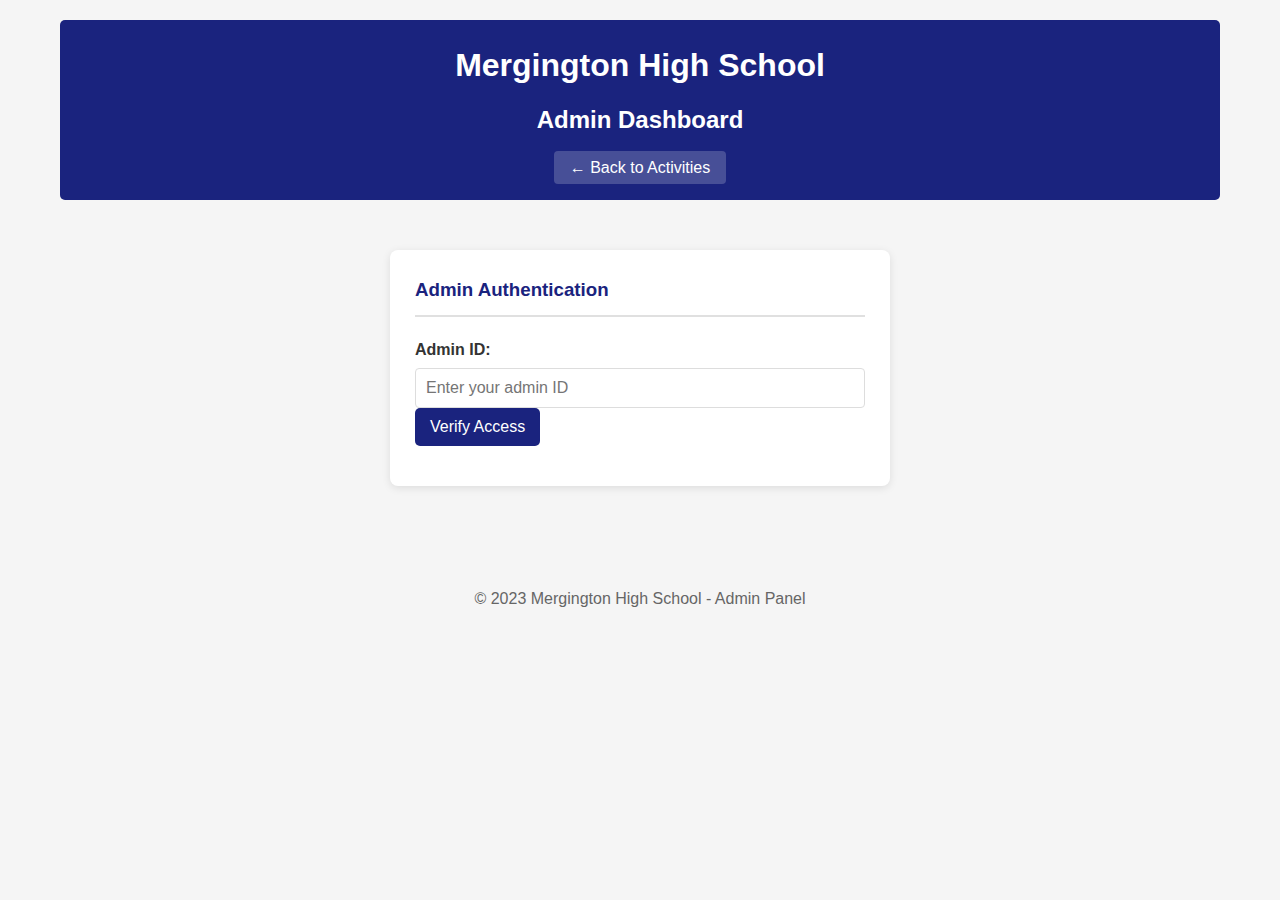
<file: src/static/admin.html>
<!DOCTYPE html>
<html lang="en">
  <head>
    <meta charset="UTF-8" />
    <meta name="viewport" content="width=device-width, initial-scale=1.0" />
    <title>Admin Panel - Mergington High School</title>
    <link rel="stylesheet" href="styles.css" />
    <link rel="stylesheet" href="admin.css" />
  </head>
  <body>
    <header>
      <h1>Mergington High School</h1>
      <h2>Admin Dashboard</h2>
      <div class="header-nav">
        <a href="index.html" class="nav-link">← Back to Activities</a>
      </div>
    </header>

    <main class="admin-container">
      <!-- Admin ID Input -->
      <section id="admin-auth" class="admin-section">
        <h3>Admin Authentication</h3>
        <div class="form-group">
          <label for="admin-id">Admin ID:</label>
          <input type="text" id="admin-id" placeholder="Enter your admin ID" />
          <button id="verify-admin">Verify Access</button>
        </div>
        <div id="auth-message" class="hidden"></div>
      </section>

      <!-- Dashboard Content (hidden until authenticated) -->
      <div id="dashboard-content" class="hidden">
        <!-- Statistics Cards -->
        <section id="stats-section" class="admin-section">
          <h3>System Statistics</h3>
          <div class="stats-grid">
            <div class="stat-card">
              <div class="stat-value" id="total-students">-</div>
              <div class="stat-label">Total Students</div>
            </div>
            <div class="stat-card">
              <div class="stat-value" id="total-activities">-</div>
              <div class="stat-label">Total Activities</div>
            </div>
            <div class="stat-card">
              <div class="stat-value" id="total-enrollments">-</div>
              <div class="stat-label">Total Enrollments</div>
            </div>
            <div class="stat-card">
              <div class="stat-value" id="capacity-utilization">-</div>
              <div class="stat-label">Capacity Utilization</div>
            </div>
          </div>
        </section>

        <!-- Popular Activities -->
        <section id="popular-activities-section" class="admin-section">
          <h3>Popular Activities</h3>
          <div id="popular-activities-table">
            <p>Loading...</p>
          </div>
        </section>

        <!-- User Management -->
        <section id="users-section" class="admin-section">
          <h3>User Management</h3>
          <div id="users-table">
            <p>Loading...</p>
          </div>
        </section>

        <!-- Activity Management -->
        <section id="activity-management-section" class="admin-section">
          <h3>Activity Management</h3>
          <div class="activity-actions">
            <button id="create-activity-btn" class="btn-primary">Create New Activity</button>
          </div>
          
          <!-- Create Activity Form -->
          <div id="create-activity-form" class="hidden">
            <h4>Create New Activity</h4>
            <form id="activity-form">
              <div class="form-group">
                <label for="activity-name">Activity Name:</label>
                <input type="text" id="activity-name" required />
              </div>
              <div class="form-group">
                <label for="activity-description">Description:</label>
                <textarea id="activity-description" required rows="3"></textarea>
              </div>
              <div class="form-group">
                <label for="activity-schedule">Schedule:</label>
                <input type="text" id="activity-schedule" required placeholder="e.g., Mondays, 3:30 PM - 5:00 PM" />
              </div>
              <div class="form-group">
                <label for="activity-capacity">Max Participants:</label>
                <input type="number" id="activity-capacity" required min="1" />
              </div>
              <div class="form-actions">
                <button type="submit" class="btn-primary">Create Activity</button>
                <button type="button" id="cancel-create" class="btn-secondary">Cancel</button>
              </div>
            </form>
          </div>

          <div id="activity-message" class="hidden"></div>
        </section>
      </div>
    </main>

    <footer>
      <p>&copy; 2023 Mergington High School - Admin Panel</p>
    </footer>

    <script src="admin.js"></script>
  </body>
</html>
</file>
<file: src/static/styles.css>
* {
  box-sizing: border-box;
  margin: 0;
  padding: 0;
  font-family: Arial, sans-serif;
}

body {
  font-family: Arial, sans-serif;
  line-height: 1.6;
  color: #333;
  max-width: 1200px;
  margin: 0 auto;
  padding: 20px;
  background-color: #f5f5f5;
}

header {
  text-align: center;
  padding: 20px 0;
  margin-bottom: 30px;
  background-color: #1a237e;
  color: white;
  border-radius: 5px;
}

header h1 {
  margin-bottom: 10px;
}

main {
  display: flex;
  flex-wrap: wrap;
  gap: 30px;
  justify-content: center;
}

@media (min-width: 768px) {
  main {
    grid-template-columns: 2fr 1fr;
  }
}

section {
  background-color: white;
  padding: 20px;
  border-radius: 5px;
  box-shadow: 0 2px 5px rgba(0, 0, 0, 0.1);
  width: 100%;
  max-width: 500px;
}

section h3 {
  margin-bottom: 20px;
  padding-bottom: 10px;
  border-bottom: 1px solid #ddd;
  color: #1a237e;
}

.activity-card {
  margin-bottom: 15px;
  padding: 15px;
  border: 1px solid #ddd;
  border-radius: 5px;
  background-color: #f9f9f9;
}

.activity-card h4 {
  margin-bottom: 10px;
  color: #0066cc;
}

.activity-card p {
  margin-bottom: 8px;
}

/* New styles for participants section */
.participants-container {
  margin-top: 15px;
  padding-top: 12px;
  border-top: 1px dashed #ccc;
}

.participants-section h5 {
  margin-bottom: 8px;
  color: #1a237e;
  font-size: 16px;
}

.participants-section ul {
  list-style-type: none;
  padding-left: 5px;
}

.participants-section ul li {
  padding: 4px 0;
  position: relative;
  display: flex;
  align-items: center;
  justify-content: space-between;
}

/* Remove the bullet point pseudo-element */
.participants-section ul li::before {
  display: none;
}

.participant-email {
  flex-grow: 1;
  margin-right: 8px;
}

.delete-btn {
  background: none;
  border: none;
  color: #c62828;
  cursor: pointer;
  font-size: 14px;
  padding: 2px 5px;
  transition: all 0.2s;
  border-radius: 3px;
}

.delete-btn:hover {
  background-color: #ffebee;
}

.participants-section p {
  color: #777;
  font-style: italic;
}

.form-group {
  margin-bottom: 15px;
}

.form-group label {
  display: block;
  margin-bottom: 5px;
  font-weight: bold;
}

.form-group input,
.form-group select {
  width: 100%;
  padding: 10px;
  border: 1px solid #ddd;
  border-radius: 4px;
  font-size: 16px;
}

button {
  background-color: #1a237e;
  color: white;
  border: none;
  padding: 10px 15px;
  font-size: 16px;
  border-radius: 5px;
  cursor: pointer;
  transition: background-color 0.2s;
}

button:hover {
  background-color: #3949ab;
}

.message {
  margin-top: 20px;
  padding: 10px;
  border-radius: 4px;
}

.success {
  background-color: #e8f5e9;
  color: #2e7d32;
  border: 1px solid #a5d6a7;
}

.error {
  background-color: #ffebee;
  color: #c62828;
  border: 1px solid #ef9a9a;
}

.info {
  background-color: #d1ecf1;
  color: #0c5460;
  border: 1px solid #bee5eb;
}

.hidden {
  display: none;
}

footer {
  text-align: center;
  margin-top: 30px;
  padding: 20px;
  color: #666;
}
</file>
<file: src/static/admin.css>
/* Admin Panel Specific Styles */

.admin-container {
  max-width: 1400px;
  margin: 0 auto;
  padding: 20px;
}

.header-nav {
  margin-top: 15px;
}

.nav-link {
  color: white;
  text-decoration: none;
  padding: 8px 16px;
  background-color: rgba(255, 255, 255, 0.2);
  border-radius: 4px;
  transition: background-color 0.2s;
}

.nav-link:hover {
  background-color: rgba(255, 255, 255, 0.3);
}

.admin-section {
  background-color: white;
  padding: 25px;
  margin-bottom: 30px;
  border-radius: 8px;
  box-shadow: 0 2px 8px rgba(0, 0, 0, 0.1);
}

.admin-section h3 {
  color: #1a237e;
  margin-bottom: 20px;
  padding-bottom: 10px;
  border-bottom: 2px solid #e0e0e0;
}

.admin-section h4 {
  color: #3949ab;
  margin-top: 20px;
  margin-bottom: 15px;
}

/* Statistics Grid */
.stats-grid {
  display: grid;
  grid-template-columns: repeat(auto-fit, minmax(200px, 1fr));
  gap: 20px;
  margin-top: 20px;
}

.stat-card {
  background: linear-gradient(135deg, #667eea 0%, #764ba2 100%);
  color: white;
  padding: 25px;
  border-radius: 8px;
  text-align: center;
  box-shadow: 0 4px 6px rgba(0, 0, 0, 0.1);
  transition: transform 0.2s;
}

.stat-card:hover {
  transform: translateY(-5px);
}

.stat-value {
  font-size: 2.5rem;
  font-weight: bold;
  margin-bottom: 10px;
}

.stat-label {
  font-size: 0.9rem;
  opacity: 0.9;
  text-transform: uppercase;
  letter-spacing: 1px;
}

/* Tables */
.admin-table {
  width: 100%;
  border-collapse: collapse;
  margin-top: 15px;
  background-color: white;
}

.admin-table thead {
  background-color: #1a237e;
  color: white;
}

.admin-table th {
  padding: 12px;
  text-align: left;
  font-weight: 600;
  text-transform: uppercase;
  font-size: 0.85rem;
  letter-spacing: 0.5px;
}

.admin-table td {
  padding: 12px;
  border-bottom: 1px solid #e0e0e0;
}

.admin-table tbody tr:hover {
  background-color: #f5f5f5;
}

.admin-table tbody tr:last-child td {
  border-bottom: none;
}

/* Utilization Bar */
.utilization-bar {
  position: relative;
  width: 100%;
  height: 25px;
  background-color: #e0e0e0;
  border-radius: 4px;
  overflow: hidden;
}

.utilization-fill {
  height: 100%;
  background: linear-gradient(90deg, #4caf50 0%, #8bc34a 100%);
  transition: width 0.3s ease;
}

.utilization-text {
  position: absolute;
  top: 50%;
  left: 50%;
  transform: translate(-50%, -50%);
  font-weight: bold;
  font-size: 0.85rem;
  color: #333;
}

/* Badge */
.badge {
  display: inline-block;
  padding: 4px 12px;
  background-color: #1a237e;
  color: white;
  border-radius: 12px;
  font-size: 0.85rem;
  font-weight: bold;
}

/* Activity Management */
.activity-actions {
  margin-bottom: 20px;
}

.btn-primary {
  background-color: #1a237e;
  color: white;
  border: none;
  padding: 12px 24px;
  font-size: 16px;
  border-radius: 5px;
  cursor: pointer;
  transition: background-color 0.2s;
}

.btn-primary:hover {
  background-color: #3949ab;
}

.btn-secondary {
  background-color: #757575;
  color: white;
  border: none;
  padding: 12px 24px;
  font-size: 16px;
  border-radius: 5px;
  cursor: pointer;
  transition: background-color 0.2s;
  margin-left: 10px;
}

.btn-secondary:hover {
  background-color: #616161;
}

.form-actions {
  margin-top: 20px;
}

/* Form Styles for Admin */
#create-activity-form {
  margin-top: 20px;
  padding: 20px;
  background-color: #f9f9f9;
  border-radius: 8px;
  border: 1px solid #e0e0e0;
}

#create-activity-form .form-group {
  margin-bottom: 15px;
}

#create-activity-form textarea {
  width: 100%;
  padding: 10px;
  border: 1px solid #ddd;
  border-radius: 4px;
  font-size: 16px;
  font-family: Arial, sans-serif;
  resize: vertical;
}

/* Responsive Design */
@media (max-width: 768px) {
  .stats-grid {
    grid-template-columns: 1fr;
  }

  .admin-table {
    font-size: 0.9rem;
  }

  .admin-table th,
  .admin-table td {
    padding: 8px;
  }

  .stat-value {
    font-size: 2rem;
  }
}

/* Messages */
.success {
  background-color: #e8f5e9;
  color: #2e7d32;
  border: 1px solid #a5d6a7;
  padding: 12px;
  border-radius: 4px;
  margin-top: 15px;
}

.error {
  background-color: #ffebee;
  color: #c62828;
  border: 1px solid #ef9a9a;
  padding: 12px;
  border-radius: 4px;
  margin-top: 15px;
}

.info {
  background-color: #d1ecf1;
  color: #0c5460;
  border: 1px solid #bee5eb;
  padding: 12px;
  border-radius: 4px;
  margin-top: 15px;
}

.hidden {
  display: none;
}
</file>
